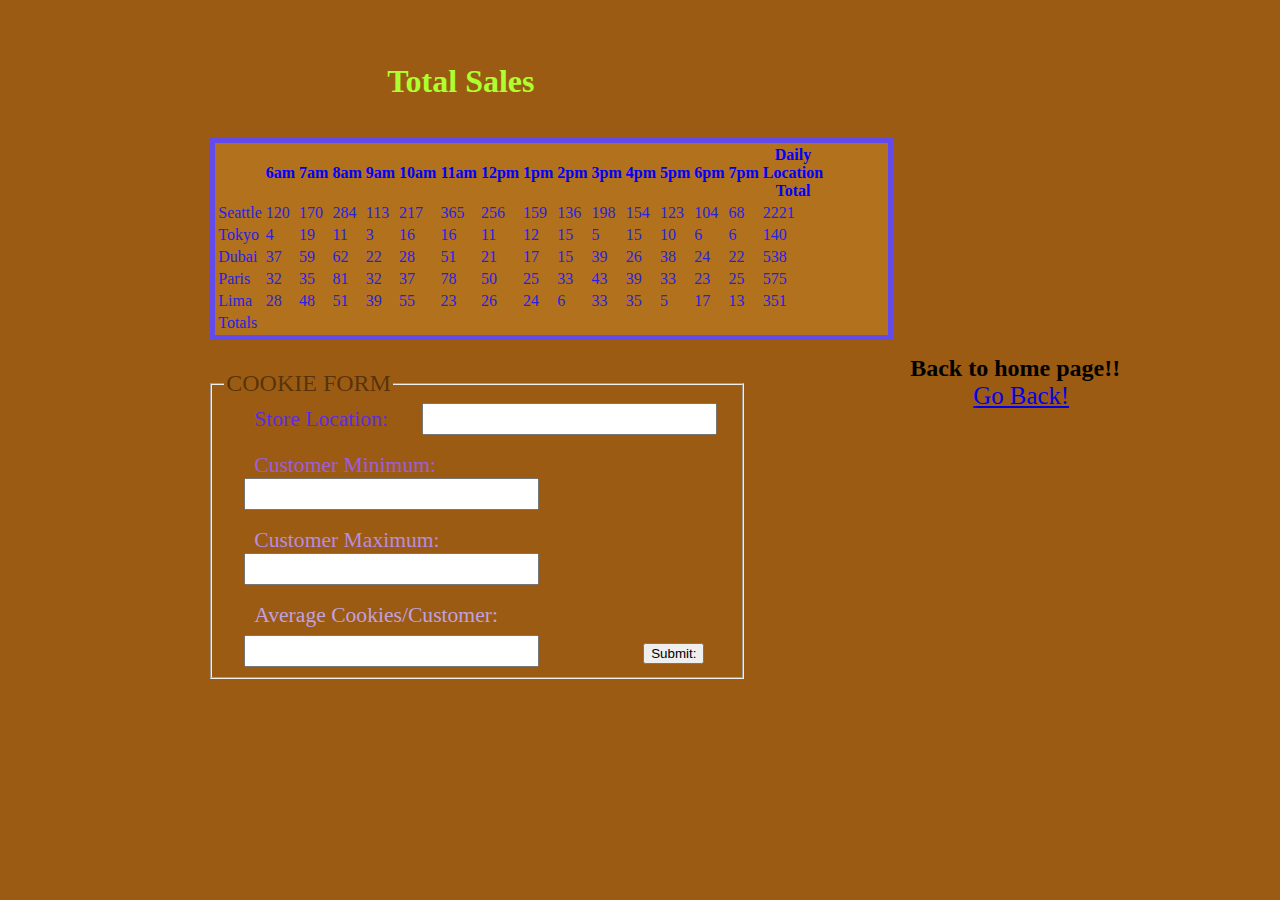
<file: sales.html>
<!DOCTYPE html>
<html lang="en">
<head>
    <meta charset="UTF-8">
    <meta name="viewport" content="width=device-width, initial-scale=1.0">
    <meta http-equiv="X-UA-Compatible" content="ie=edge">
    <title>Salmon Cookies Sales</title>
    <link rel="stylesheet" typle="text/css" href="../css/style.css">
    <link href="https://fonts.googleapis.com/css?family=Josefin+Sans&display=swap" rel="stylesheet">
</head>
<body>
    <main>
    <header>
      <h1 id="headerTag">Total Sales</h1>      
    </header>
        <section id="cityProfits"></section>
        <form id = "addCityForm">
          <fieldset id="fieldsetId"> 
            <legend id="cookieform">COOKIE FORM</legend>
            <label id="place"for="place">Store Location:</label>
            <input type="text" name="place" id="place"/>
            <br>
            <br>
            <label id="cxMin"for="cxMin">Customer Minimum:</label>
            <input type="text" name="cxMin" id="cxMin"/>
            <br>
            <br>
            <label id="cxMax"for="cxMax">Customer Maximum:</label>
            <input type="text" name="cxMax" id="cxMax"/>
            <br>
            <br>
            <label id="cookieAvg"for="cookieAvg">Average Cookies/Customer:</label>
            <input type="text" name="cookieAvg" id="cookieAvg"/>
            <button id="submitButton">Submit:</button>
             <br>
            </fieldset>
        </form>
    </main>
    <h2 id="backHeader">Back to home page!!</h2>
            <Nav>
                <a id="backButton" href="../index.html">Go Back!</a>
            </Nav>
            <style> 
                body {background-color: rgb(155, 91, 18);}
                
              </style>

    <script src="./js/app.js"></script>
</body>
</html>
</file>
<file: css/style.css>
body {
  font-family: Verdana, Josefin+Sans, Tahoma, sans-serif;
  color: rgb(223, 26, 26);
  background-color: rgb(177, 113, 29);
  color: black

}
label {

    margin: auto;
    width: 50%;
    padding: 10px;
    text-align: center;
  
}

#submitButton {
  margin-left:100px;
}
#place {
  margin-left:20px;
  font: sans-serif;
  font-size: 135%;
  font-style: bold;
  color: rgb(92, 43, 226);
}
#cxMin {
  margin-left:20px;
  font: sans-serif;
  font-size: 135%;
  font-style: bold;
  color: rgb(160, 93, 223);

}
#cxMax {
  margin-left:20px;
  font: sans-serif;
  font-size: 135%;
  font-style: bold;
  color: rgb(184, 140, 224);
}
#cookieAvg {
    margin-left:20px;
    font: sans-serif;
    font-size: 135%;
    font-style: bold;
  color: rgb(193, 161, 223);
}
#cookieform {
  font: Verdana;
  font-size: 150%;
  font-style: italic, bold;

}


section {
  background-color: rgb(177, 113, 29);  
}

img {
  background-color: rgb(177, 113, 29);
}
td {
  color: rgb(37, 33, 230)
}
h1 {
  color: green
}

th {
  color: blue
}
#fieldsetId {
  float: left;
  width: 40%;
  margin-top: 15px;
  margin-left: 16%;


}
#submitButton {
  margin-top: 15px;
}

#cityProfits {
  border: 5px solid rgb(99, 75, 235);
  margin-left: 16%;
  margin-right: 30%;
  margin-bottom: 15px;
}

#headerTag {
  font: Tahoma;
  color: greenyellow;
  margin-left: 30%;
  margin-top: 5%;
  margin-bottom: 3%;
}

#backButton {
  font-size: 155%;
  margin-left: 18%;
  margin-top: 25%;  
  float:bottom;
}

#backHeader {
  display: inline;
  
  color: rgba(39, 189, 64,);
  
  margin-left: 13%;
}

#sales-table {

  margin-right: 22%;
}
#addtionalPhotos {
  padding: 25px;
  display: inline-block
}
legend {
  font-family: Josefin+Sans;
  color: rgba(0, 0, 0, 0.452);
  font-size: 135%;
}
</file>
